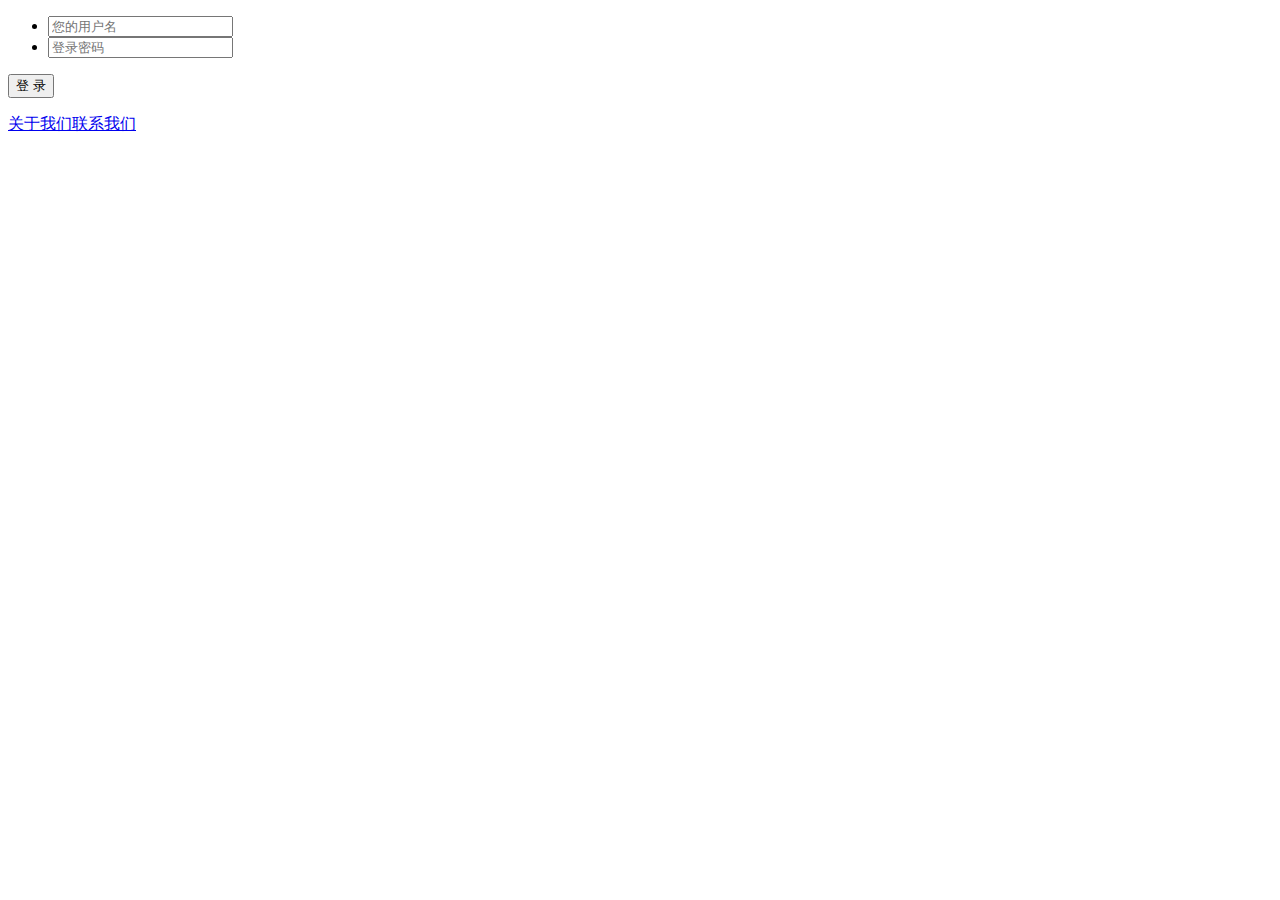
<file: src/main/resources/templates/login.html>
<!DOCTYPE html>
<html xmlns:th="http://www.thymeleaf.org">
<head>
    <meta http-equiv="pragma" content="no-cache" />
    <meta http-equiv="Cache-Control" content="no-cache" />
    <meta http-equiv="Cache-Control" content="no-store"/>
    <meta http-equiv="Expires" content="0" />
    <meta charset="utf-8" />

    <title>用户登录</title>
    <link th:href="@{/webjars/bootstrap/3.3.7/dist/css/bootstrap.css}" rel="stylesheet" type="text/css"/>
    <script th:src="@{/webjars/jquery/3.2.1/dist/jquery.min.js}"></script>
    <script th:src="@{/webjars/bootstrap/3.3.7/dist/js/bootstrap.min.js}"></script>
    <script th:src="@{/js/login.js}"></script>
</head>
<body>
<div class="mainBox">
    <div></div>
    <div class="leftBox">
        <div></div>
        <div class="loginBoxTop png"></div>
        <div class="loginBox png">
            <div th:if="${param.error}">
                <input th:value="无效的用户或密码！" id="errorMsg" type="hidden"/>
            </div>
            <div th:if="${param.logout}">
                <input th:value="你已经退出！" id="errorMsg" type="hidden"/>
            </div>
            <div th:if="${#httpServletRequest.remoteUser != null}">
                <input th:value="${#httpServletRequest.remoteUser}" id="errorMsg" type="hidden"/>
            </div>
            <form th:action="@{/login}" id="loginForm" method="post">
                <div class="loginTit png"></div>
                <ul class="infList">
                    <li class="grayBox">
                        <label for="username" class="username-icon"></label>
                        <input id="username" class="username" name="username" type="text" placeholder="您的用户名"/>
                        <div class="close png hide"></div>
                    </li>
                    <li class="grayBox">
                        <label class="pwd-icon" id="pwd"></label>
                        <input id="password" name="password" class="pwd" type="password" placeholder="登录密码"/>
                        <div class="close png hide"></div>
                    </li>
                </ul>
                <ul class="infList reloadBtn" style="display: none;">
                    <li>
                        <a href="javascript:void(0);" onclick="tologin();">本页面已经失效。请点击此处重新登录。</a>
                    </li>
                </ul>
                <div class="loginBtnBox">
                    <input type="button" id="loginBtn" value="登 录" class="loginBtn png" />
                </div>
            </form>
            <div class="clear"></div>
        </div>
        <div class="loginBoxBot"></div>
        <div class="bottomBox png">
            <p>
                <a href="#">关于我们</a><span></span><a href="#">联系我们</a><br />
            </p>
        </div>
    </div>
</div>
<input th:value="${errorMsg}" id="errorMsg" type="hidden"/>
</body>
</html>
</file>
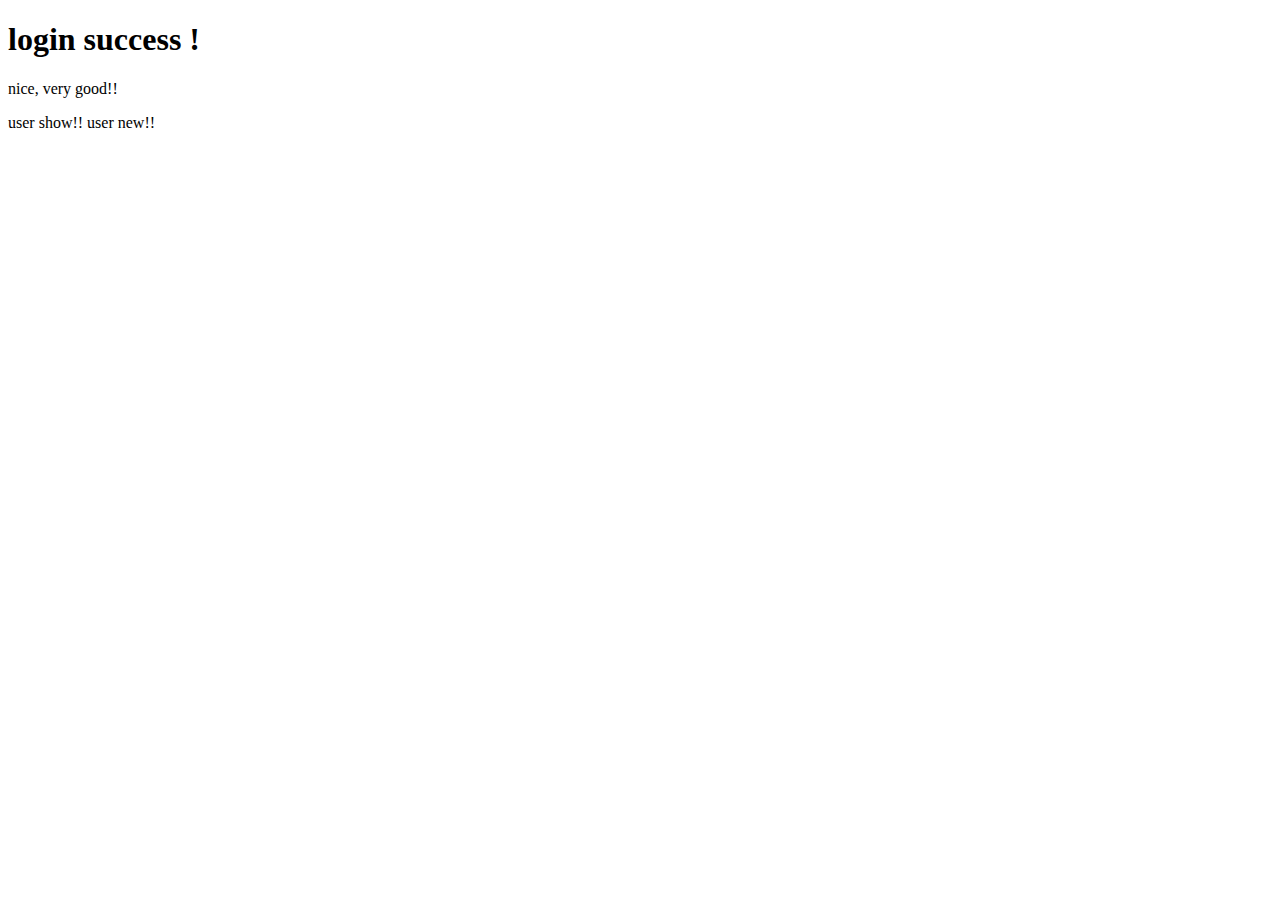
<file: src/main/resources/templates/my.html>
<!DOCTYPE html>
<html xmlns:th="http://www.thymeleaf.org">
<head>
	<meta charset="UTF-8"/>
	<title>login success ! !</title>
    <link th:href="@{/webjars/bootstrap/3.3.7/dist/css/bootstrap.css}" rel="stylesheet" type="text/css"/>
    <script th:src="@{/webjars/jquery/3.2.1/dist/jquery.min.js}"></script>
    <script th:src="@{/webjars/bootstrap/3.3.7/dist/js/bootstrap.min.js}"></script>
</head>
<body>
<h1>login success !</h1>
<p>nice, very good!!</p>
<a th:href="@{/user/1}">user show!!</a>
<a th:href="@{/user/new}">user new!!</a>
</body>
</html>
</file>
